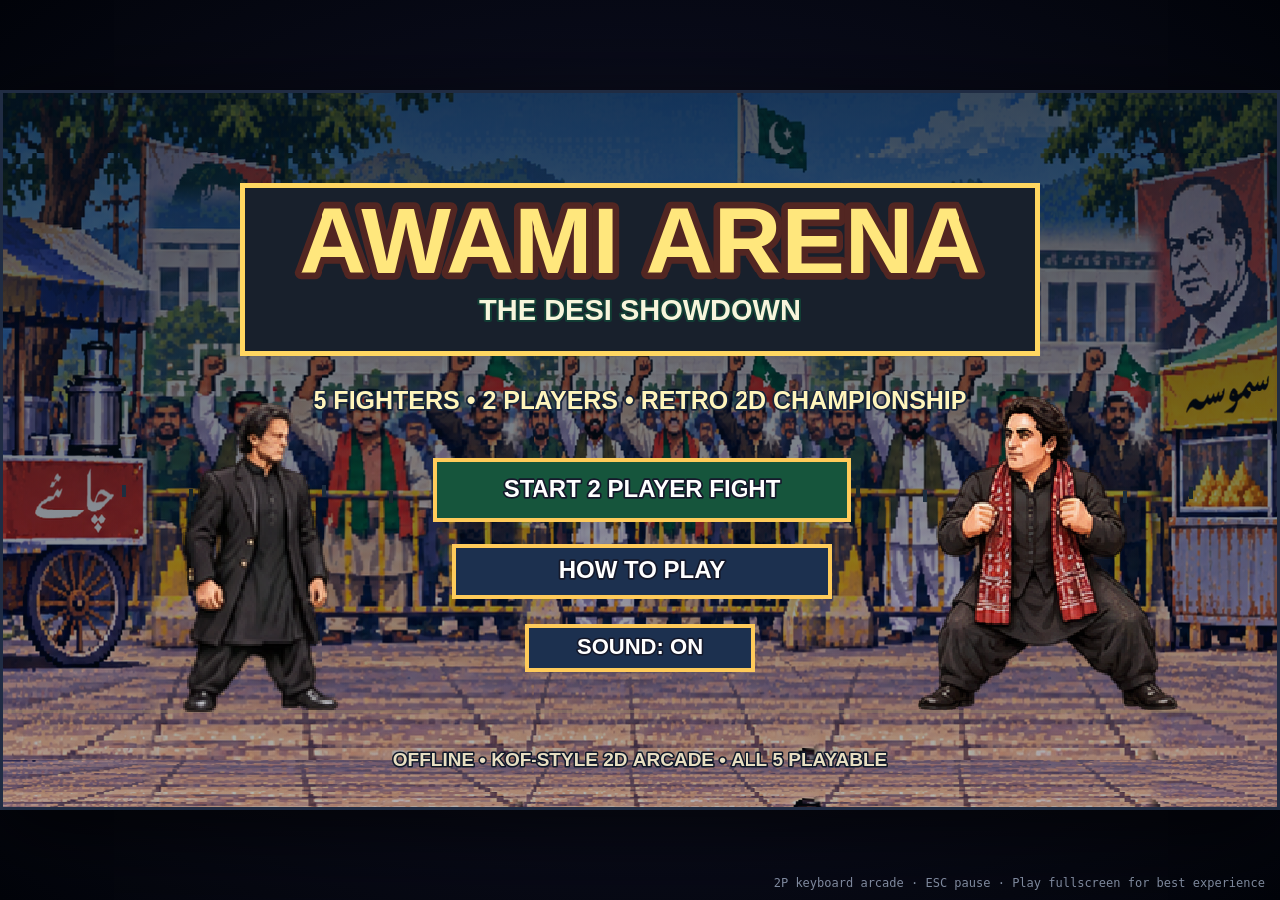
<file: AWAMI_ARENA_5_FIGHTERS_PROJECT/index.html>
<!doctype html><html lang="en"><head><meta charset="utf-8"><meta name="viewport" content="width=device-width,initial-scale=1,maximum-scale=1"><title>AWAMI ARENA — The Desi Showdown | 5 FIGHTERS — 2D ARCADE EDITION</title><link rel="stylesheet" href="styles.css"></head><body><main id="cabinet"><canvas id="screen" width="1280" height="720" aria-label="AWAMI ARENA 2D sprite-animated arcade fighting game"></canvas></main><small id="tooltip">2P keyboard arcade · ESC pause · Play fullscreen for best experience</small><script defer src="game.js"></script></body></html>
</file>
<file: AWAMI_ARENA_5_FIGHTERS_PROJECT/styles.css>
:root{font-family:'Trebuchet MS',Arial,sans-serif;color:#f5f4e8;background:#050a16}*{box-sizing:border-box}html,body{height:100%;margin:0;overflow:hidden}body{display:flex;align-items:center;justify-content:center;background:radial-gradient(ellipse at center,#222942 0%,#080a18 62%,#02040a 100%)}#cabinet{width:min(100vw,177.777vh);aspect-ratio:16/9;position:relative;box-shadow:0 20px 75px #000b;border:3px solid #202c43;background:#111;overflow:hidden}canvas{width:100%;height:100%;display:block;image-rendering:pixelated;cursor:pointer;touch-action:none}#tooltip{position:fixed;right:15px;bottom:10px;font:12px monospace;color:#b2c0d9;opacity:.7;pointer-events:none}@media(max-width:700px){#cabinet{border:0}#tooltip{display:none}}
</file>
